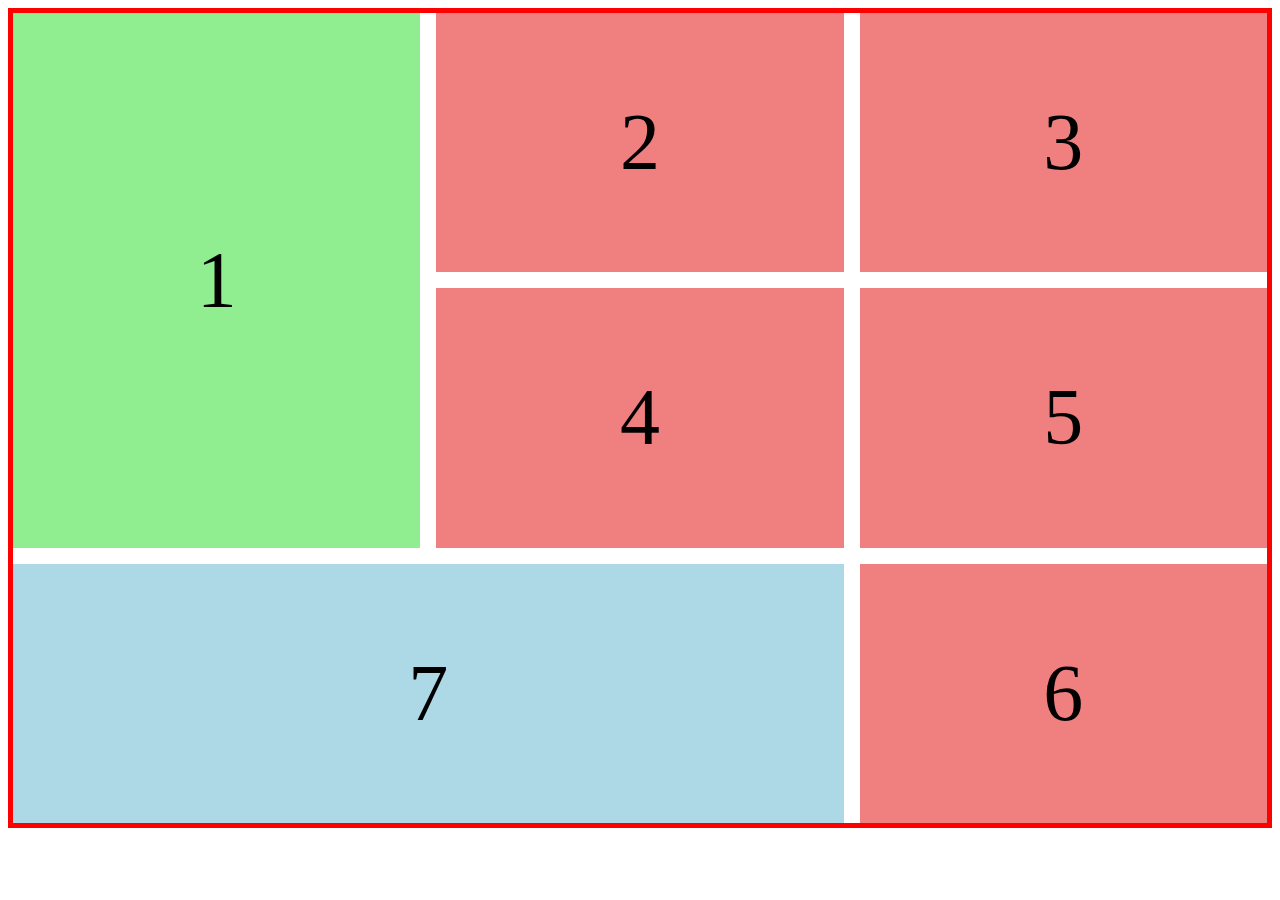
<file: revisão-reavaliação-iaq21--primeiro-trimestre/index.html>
<!DOCTYPE html>
<html lang="pt-BR">
  <head>
    <meta charset="UTF-8">
    <title>Revisão IA21 - Reavaliação</title>
    <link rel="stylesheet" href="main.css">
  </head>
  <body>
    <div class="galeria">
      <div>1</div>
      <div>2</div>
      <div>3</div>
      <div>4</div>
      <div>5</div>
      <div>6</div>
      <div>7</div>
    </div>
  </body>
</html>
</file>
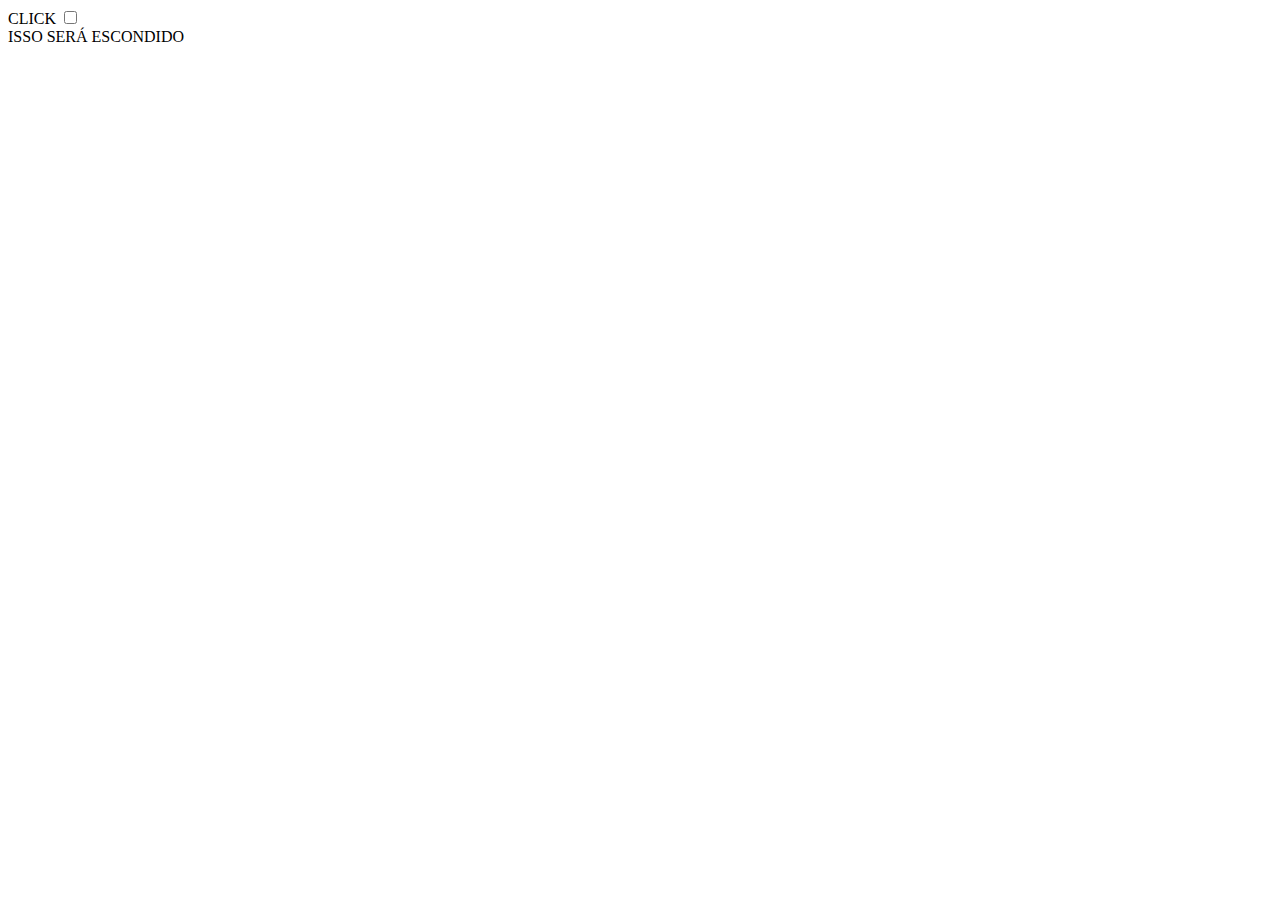
<file: toggle-element-css-only.html>
<!DOCTYPE html>
<html lang="en">
<head>
  <meta charset="UTF-8">
  <meta http-equiv="X-UA-Compatible" content="IE=edge">
  <meta name="viewport" content="width=device-width, initial-scale=1.0">
  <title>Document</title>
  <style>
    #check:checked + div {
      display: none;
    }
  </style>
</head>
<body>
  <label for="check">CLICK</label>
  <input id="check" type="checkbox">
  <div>
    ISSO SERÁ ESCONDIDO
  </div>
</body>
</html>
</file>
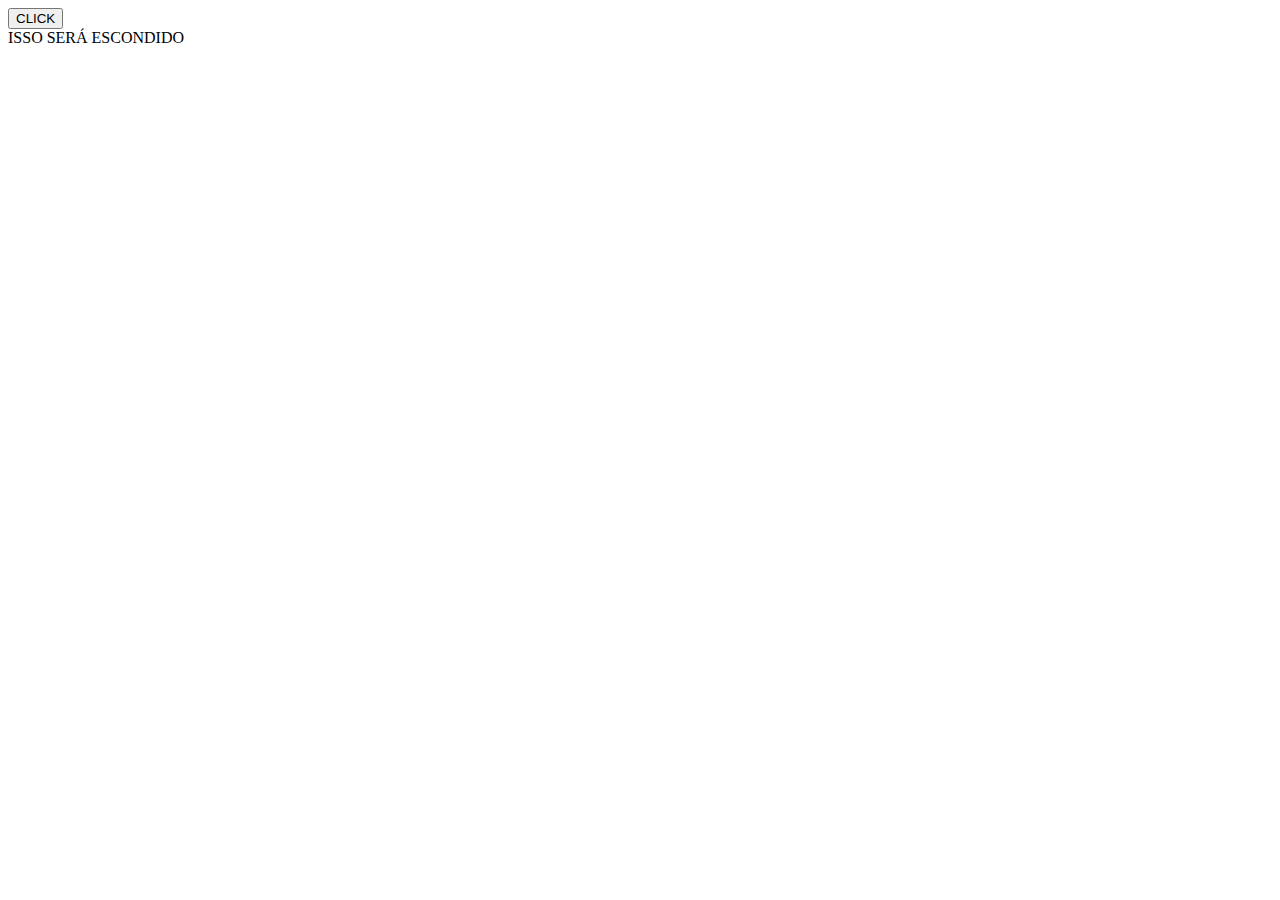
<file: toggle-element-js.html>
<!DOCTYPE html>
<html lang="en">
<head>
  <meta charset="UTF-8">
  <meta http-equiv="X-UA-Compatible" content="IE=edge">
  <meta name="viewport" content="width=device-width, initial-scale=1.0">
  <title>Document</title>
  <style>
    .hide {
      display: none;
    }
  </style>
</head>
<body>
  <button>CLICK</button>
  <div class="escondivel">
    ISSO SERÁ ESCONDIDO
  </div>
  <script>
    const bt = document.querySelector("button")
    const esc = document.querySelector(".escondivel")
    bt.addEventListener("click", () => {
      esc.classList.toggle("hide")
    })
  </script>
</body>
</html>
</file>
<file: revisão-reavaliação-iaq21--primeiro-trimestre/main.css>
div.galeria {
  border: 5px solid red;
  min-height: 90vmin;
  min-width: 90vmin;
  display: grid;
  gap: 1rem;
  grid-template-columns: 1fr 1fr 1fr;
}

div.galeria>div {
  background-color: lightcoral;
  font-size: 5rem;
  display: grid;
  place-items: center;
}

div.galeria> :nth-child(1) {
  background-color: lightgreen;
  grid-row: 2 span;
}

div.galeria> :nth-child(7) {
  background-color: lightblue;
  grid-row-start: 3;
  grid-column-start: 1;
  grid-column-end: 3;
}

@media (max-width: 790px) {
  div.galeria {
    grid-template-columns: 1fr 1fr;
  }

  div.galeria> :nth-child(7) {
    grid-row-start: auto;
    grid-column-start: auto;
    grid-column-end: auto;
  }
}
</file>
